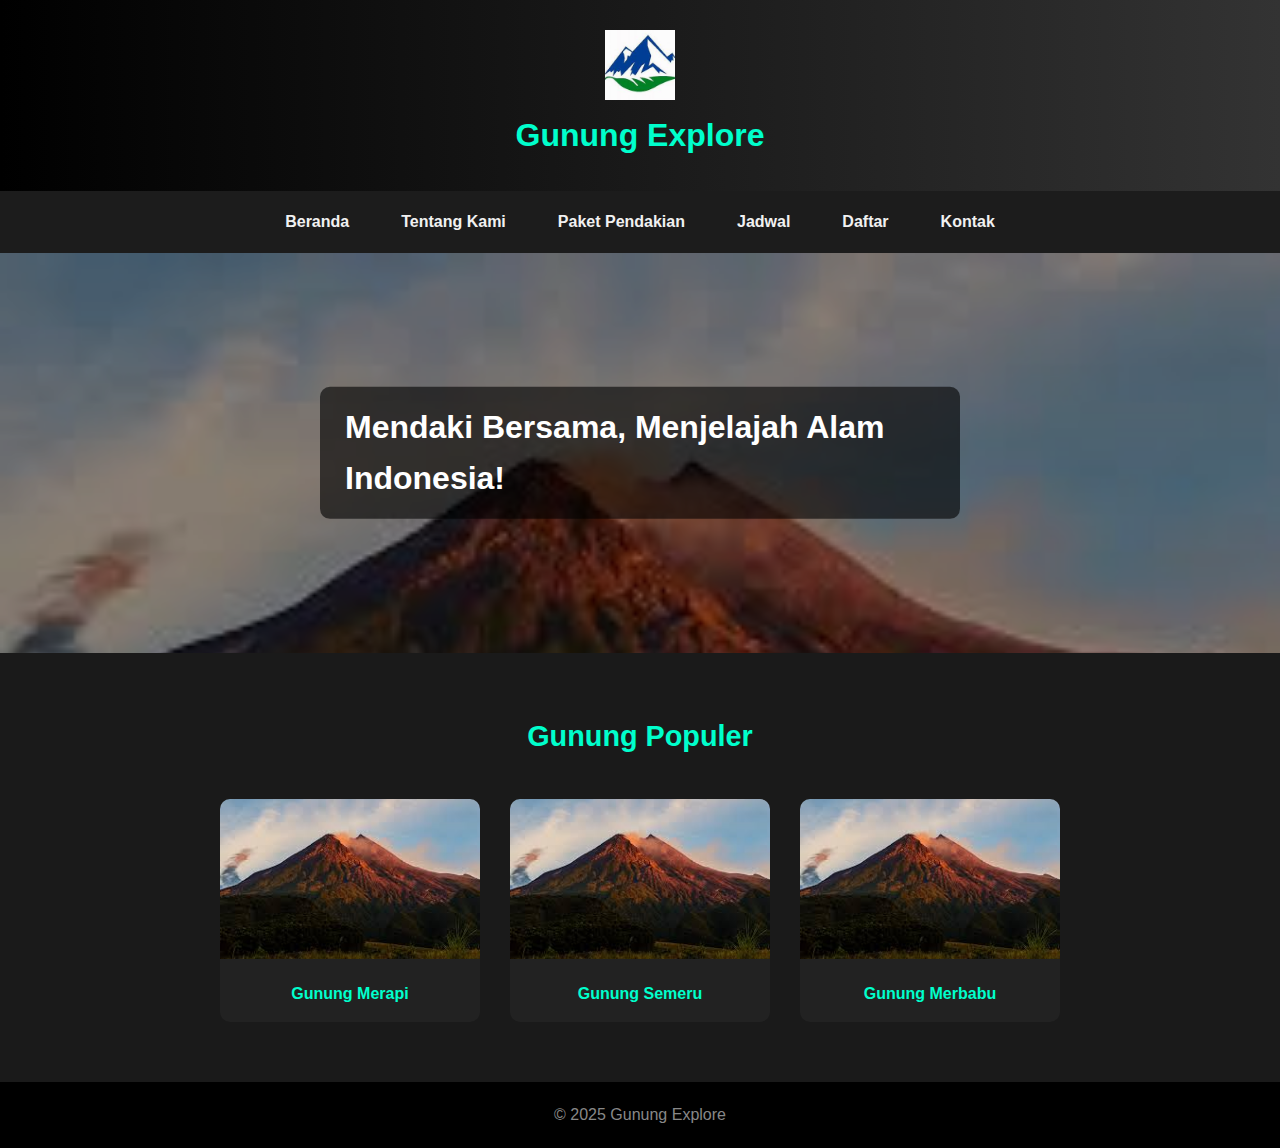
<file: index.html>
<!DOCTYPE html>
<html lang="id">
<head>
  <meta charset="UTF-8">
  <title>Gunung Explore</title>
  <link rel="stylesheet" href="style.css">
</head>
<body>

  <header>
    <img src="logo.jpg" alt="Logo" class="logo">
    <h1>Gunung Explore</h1>
  </header>

  <nav>
    <a href="index.html">Beranda</a>
    <a href="tentang.html">Tentang Kami</a>
    <a href="gunung.html">Paket Pendakian</a>
    <a href="jadwal.html">Jadwal</a>
    <a href="daftar.html">Daftar</a>
    <a href="kontak.html">Kontak</a>
  </nav>

  <section class="banner">
    <img src="1.jpg" alt="Banner Pendakian">
    <h2>Mendaki Bersama, Menjelajah Alam Indonesia!</h2>
  </section>

  <section class="highlight">
    <h3>Gunung Populer</h3>
    <div class="gunung-container">
      <div class="gunung-card">
        <img src="1.jpg" alt="Gunung Rinjani">
        <p><a href="gunung.html#rinjani">Gunung Merapi</a></p>
      </div>
      <div class="gunung-card">
        <img src="1.jpg" alt="Gunung Semeru">
        <p><a href="gunung.html#semeru">Gunung Semeru</a></p>
      </div>
      <div class="gunung-card">
        <img src="1.jpg" alt="Gunung Semeru">
        <p><a href="gunung.html#semeru">Gunung Merbabu</a></p>
      </div>
    </div>
  </section>

  <footer>
    <p>&copy; 2025 Gunung Explore</p>
  </footer>

</body>
</html>
</file>
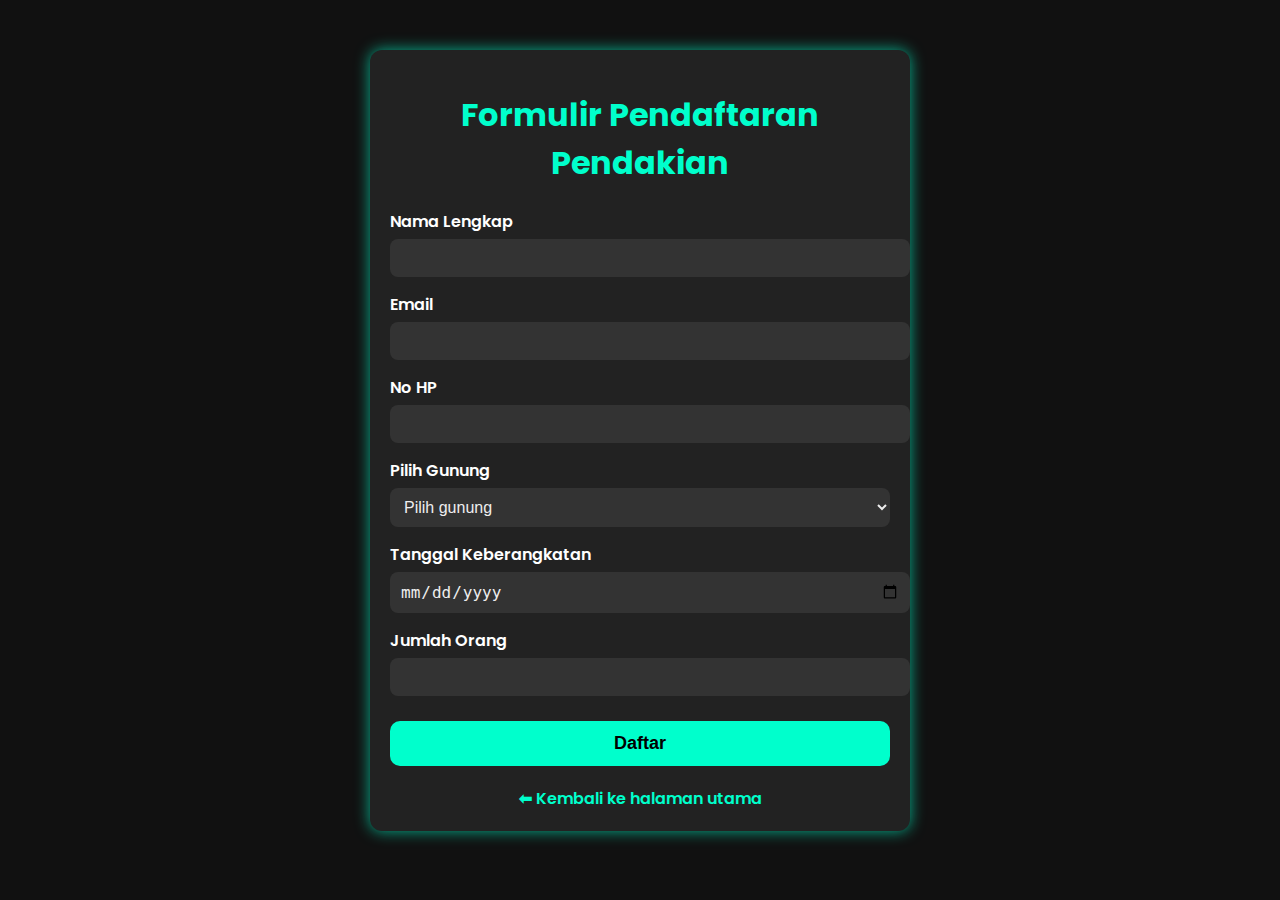
<file: daftar.html>
<!DOCTYPE html>
<html lang="id">
<head>
  <meta charset="UTF-8" />
  <title>Formulir Pendaftaran Pendakian - Gunung Explore</title>
  <link href="https://fonts.googleapis.com/css2?family=Poppins&display=swap" rel="stylesheet" />
  <style>
    body {
      background-color: #111;
      color: #fff;
      font-family: 'Poppins', sans-serif;
      margin: 0;
      padding: 0;
    }
    .container {
      max-width: 500px;
      margin: 50px auto;
      padding: 20px;
      background: #222;
      border-radius: 12px;
      box-shadow: 0 0 15px #00ffccaa;
    }
    h1 {
      text-align: center;
      color: #00ffcc;
    }
    label {
      display: block;
      margin-top: 15px;
      font-weight: 600;
    }
    input, select {
      width: 100%;
      padding: 10px;
      margin-top: 5px;
      border: none;
      border-radius: 8px;
      font-size: 16px;
      background: #333;
      color: #eee;
    }
    input:focus, select:focus {
      outline: none;
      box-shadow: 0 0 5px #00ffcc;
      background: #222;
    }
    button {
      margin-top: 25px;
      width: 100%;
      padding: 12px;
      background-color: #00ffcc;
      color: #000;
      font-weight: 700;
      border: none;
      border-radius: 10px;
      cursor: pointer;
      font-size: 18px;
      transition: background-color 0.3s ease;
    }
    button:hover {
      background-color: #00ccaa;
    }
    .back-button {
      text-align: center;
      margin-top: 20px;
    }
    .back-button a {
      color: #00ffcc;
      text-decoration: none;
      font-weight: 600;
      transition: color 0.3s ease;
    }
    .back-button a:hover {
      color: #00ccaa;
    }
  </style>
</head>
<body>

<div class="container">
  <h1>Formulir Pendaftaran Pendakian</h1>
  <form id="formPendaftaran">
    <label for="nama">Nama Lengkap</label>
    <input type="text" id="nama" name="nama" required />

    <label for="email">Email</label>
    <input type="email" id="email" name="email" required />

    <label for="hp">No HP</label>
    <input type="tel" id="hp" name="hp" required pattern="[0-9]{10,15}" />

    <label for="gunung">Pilih Gunung</label>
    <select id="gunung" name="gunung" required>
      <option value="" disabled selected>Pilih gunung</option>
      <option value="Merapi">Merapi</option>
      <option value="Merbabu">Merbabu</option>
      <option value="Semeru">Semeru</option>
    </select>

    <label for="tanggal">Tanggal Keberangkatan</label>
    <input type="date" id="tanggal" name="tanggal" required />

    <label for="jumlah">Jumlah Orang</label>
    <input type="number" id="jumlah" name="jumlah" min="1" max="10" required />

    <button type="submit">Daftar</button>
  </form>

  <div class="back-button">
    <a href="index.html">⬅ Kembali ke halaman utama</a>
  </div>
</div>

<script>
  const form = document.getElementById('formPendaftaran');

  form.addEventListener('submit', function(e) {
    e.preventDefault();

    const data = {
      nama: form.nama.value.trim(),
      email: form.email.value.trim(),
      hp: form.hp.value.trim(),
      gunung: form.gunung.value,
      tanggal: form.tanggal.value,
      jumlah: form.jumlah.value,
      status: 'Terdaftar'
    };

    let jadwalPendakian = JSON.parse(localStorage.getItem('jadwalPendakian')) || [];

    jadwalPendakian.push(data);

    localStorage.setItem('jadwalPendakian', JSON.stringify(jadwalPendakian));

    alert('Pendaftaran berhasil!');

    form.reset();

    window.location.href = 'jadwal.html';
  });
</script>

</body>
</html>
</file>
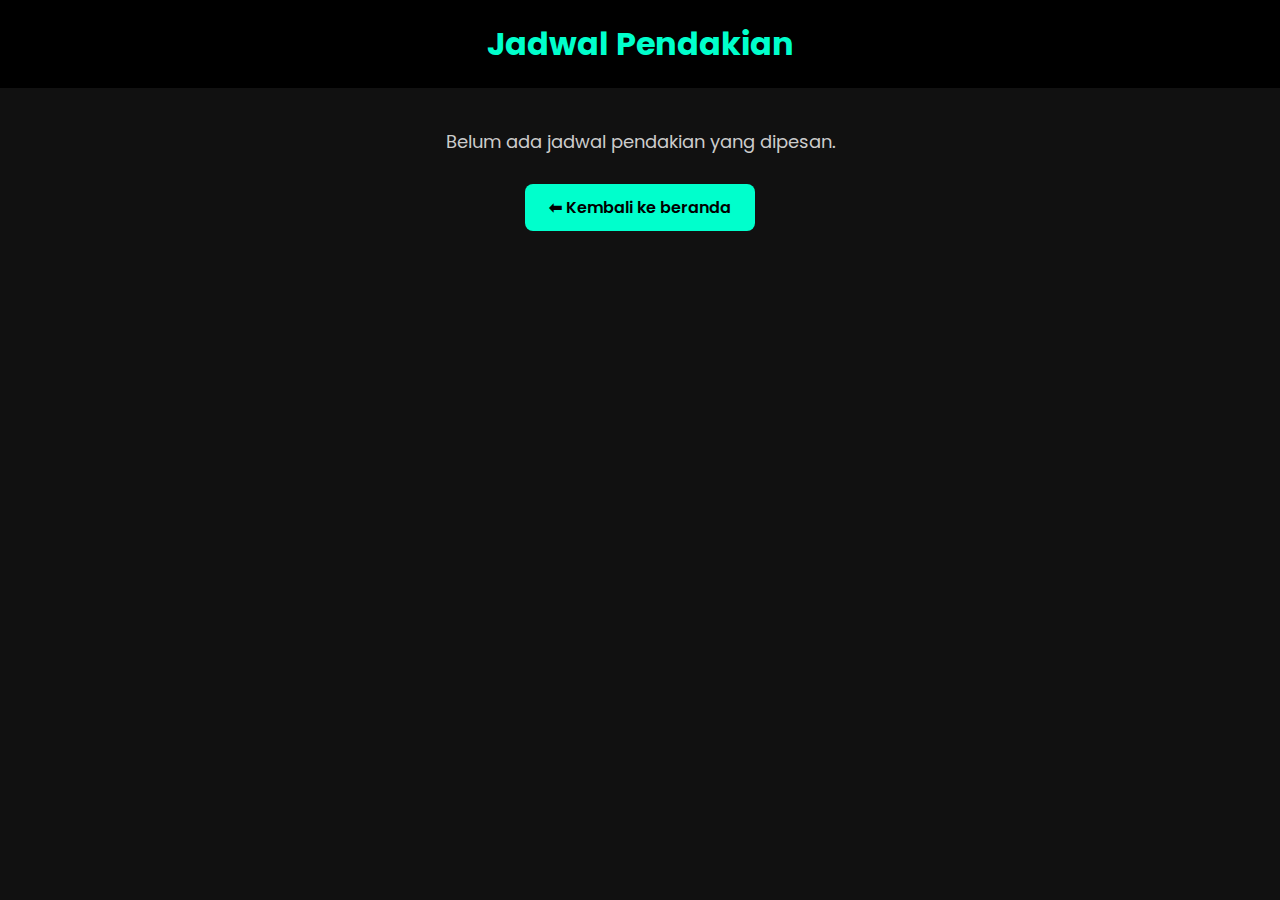
<file: jadwal.html>
<!DOCTYPE html>
<html lang="id">
<head>
  <meta charset="UTF-8" />
  <title>Jadwal Pendakian - Gunung Explore</title>
  <link href="https://fonts.googleapis.com/css2?family=Poppins&display=swap" rel="stylesheet" />
  <style>
    body {
      background-color: #111;
      color: #fff;
      font-family: 'Poppins', sans-serif;
      margin: 0;
      padding: 0;
    }
    header {
      background-color: #000;
      padding: 20px;
      text-align: center;
    }
    header h1 {
      color: #00ffcc;
      margin: 0;
    }
    .container {
      max-width: 900px;
      margin: 40px auto;
      padding: 0 20px;
    }
    table {
      width: 100%;
      border-collapse: collapse;
      box-shadow: 0 0 10px rgba(0,255,204,0.3);
      border-radius: 10px;
      overflow: hidden;
    }
    th, td {
      padding: 15px 12px;
      text-align: left;
    }
    thead {
      background-color: #00ffcc;
      color: #000;
    }
    tbody tr:nth-child(even) {
      background-color: #222;
    }
    tbody tr:nth-child(odd) {
      background-color: #1a1a1a;
    }
    tbody tr:hover {
      background-color: #00ffcc;
      color: #000;
      cursor: pointer;
      transition: 0.3s;
    }
    .empty-msg {
      text-align: center;
      margin: 40px 0;
      font-size: 18px;
      color: #ccc;
    }
    .back-button {
      text-align: center;
      margin: 40px 0;
    }
    .back-button a {
      background-color: #00ffcc;
      color: #000;
      padding: 12px 24px;
      text-decoration: none;
      border-radius: 8px;
      font-weight: 600;
      transition: background-color 0.3s ease;
    }
    .back-button a:hover {
      background-color: #00ddaa;
    }
  </style>
</head>
<body>

<header>
  <h1>Jadwal Pendakian</h1>
</header>

<div class="container">
  <table id="jadwalTable">
    <thead>
      <tr>
        <th>Nama</th>
        <th>Email</th>
        <th>No HP</th>
        <th>Gunung</th>
        <th>Tanggal Keberangkatan</th>
        <th>Jumlah Orang</th>
        <th>Status</th>
      </tr>
    </thead>
    <tbody>
    </tbody>
  </table>
  <div id="emptyMsg" class="empty-msg" style="display:none;">
    Belum ada jadwal pendakian yang dipesan.
  </div>
</div>

<div class="back-button">
  <a href="index.html">⬅ Kembali ke beranda</a>
</div>

<script>
  function loadJadwal() {
    const jadwal = JSON.parse(localStorage.getItem('jadwalPendakian')) || [];
    const tbody = document.querySelector('#jadwalTable tbody');
    const emptyMsg = document.getElementById('emptyMsg');

    tbody.innerHTML = '';

    if (jadwal.length === 0) {
      document.getElementById('jadwalTable').style.display = 'none';
      emptyMsg.style.display = 'block';
      return;
    }

    emptyMsg.style.display = 'none';
    document.getElementById('jadwalTable').style.display = 'table';

    jadwal.forEach((item) => {
      const tr = document.createElement('tr');

      tr.innerHTML = `
        <td>${item.nama}</td>
        <td>${item.email}</td>
        <td>${item.hp}</td>
        <td>${item.gunung}</td>
        <td>${item.tanggal}</td>
        <td>${item.jumlah}</td>
        <td>${item.status}</td>
      `;

      tbody.appendChild(tr);
    });
  }

  window.onload = loadJadwal;
</script>

</body>
</html>
</file>
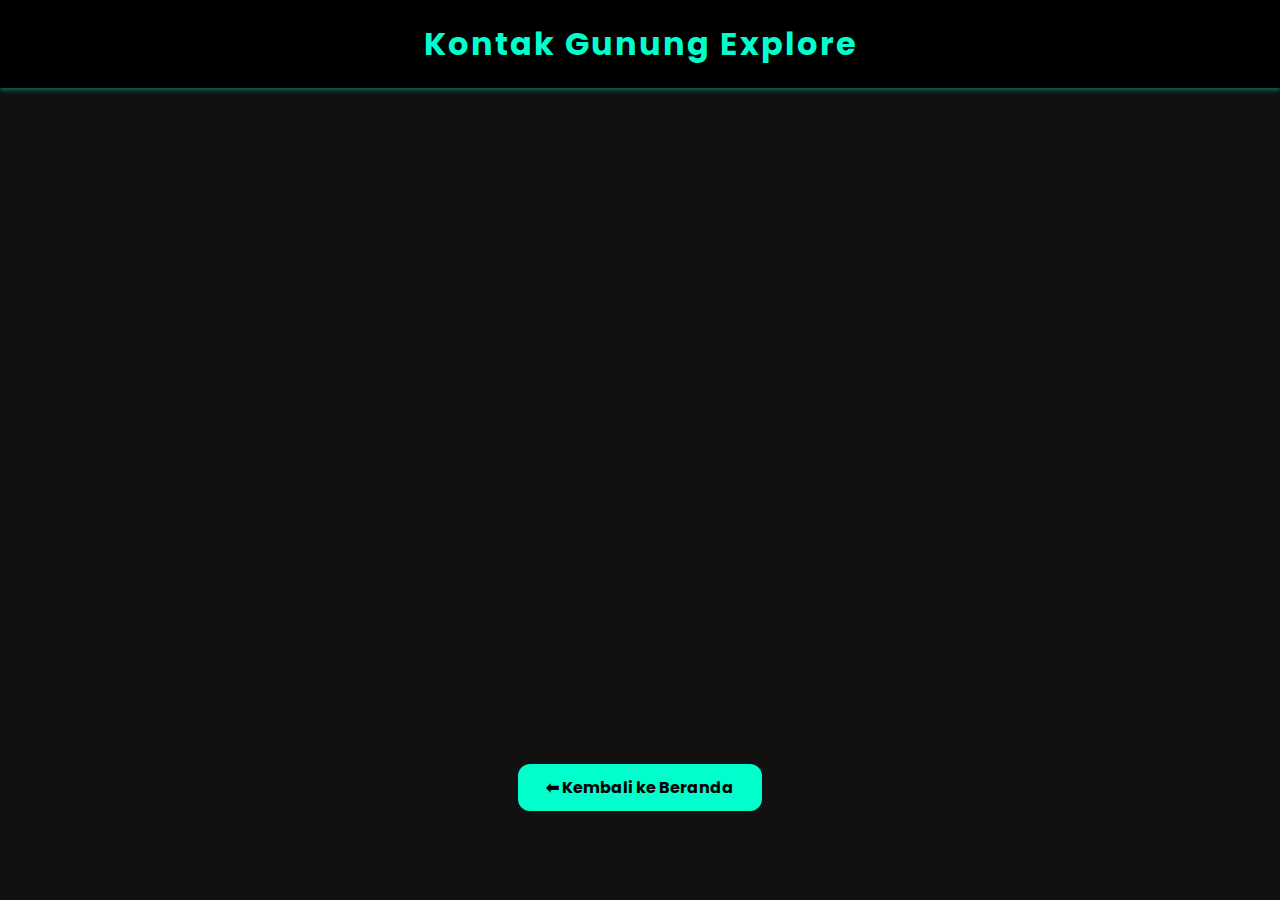
<file: kontak.html>
<!DOCTYPE html>
<html lang="id">
<head>
  <meta charset="UTF-8" />
  <title>Kontak - Gunung Explore</title>
  <meta name="viewport" content="width=device-width, initial-scale=1" />
  <link href="https://fonts.googleapis.com/css2?family=Poppins&display=swap" rel="stylesheet" />
  <link
    href="https://cdnjs.cloudflare.com/ajax/libs/font-awesome/6.4.0/css/all.min.css"
    rel="stylesheet"
  />
  <style>
    body {
      background-color: #111;
      color: #eee;
      font-family: 'Poppins', sans-serif;
      margin: 0;
      padding: 0;
    }
    header {
      background-color: #000;
      padding: 20px;
      text-align: center;
      box-shadow: 0 2px 5px #00ffcc66;
    }
    header h1 {
      color: #00ffcc;
      margin: 0;
      font-weight: 700;
      letter-spacing: 2px;
      animation: glow 2s ease-in-out infinite alternate;
    }

    @keyframes glow {
      from {
        text-shadow: 0 0 5px #00ffcc, 0 0 15px #00ffccaa;
      }
      to {
        text-shadow: 0 0 20px #00ffccee, 0 0 40px #00ffccff;
      }
    }

    .container {
      max-width: 900px;
      margin: 40px auto;
      padding: 0 20px 40px 20px;
      display: flex;
      flex-wrap: wrap;
      gap: 30px;
      justify-content: center;
    }
    .info, .map, .social {
      background-color: #222;
      border-radius: 12px;
      padding: 25px;
      box-shadow: 0 0 10px #00ffcc44;
      flex: 1 1 300px;
      min-width: 280px;
      opacity: 0;
      animation: fadeInUp 1s forwards;
    }

    .info {
      animation-delay: 0.2s;
    }
    .map {
      animation-delay: 0.5s;
    }
    .social {
      animation-delay: 0.8s;
      text-align: center;
    }

    h2 {
      color: #00ffcc;
      margin-top: 0;
      margin-bottom: 15px;
      font-weight: 700;
    }
    p, a {
      font-size: 16px;
      color: #ccc;
      margin: 8px 0;
      text-decoration: none;
      transition: color 0.3s ease;
    }
    a:hover {
      color: #00ffcc;
    }

    .map iframe {
      width: 100%;
      height: 250px;
      border: none;
      border-radius: 12px;
      box-shadow: 0 0 15px #00ffcc88;
      transition: box-shadow 0.3s ease;
    }
    .map iframe:hover {
      box-shadow: 0 0 30px #00ffcccc;
    }

    .social a {
      display: inline-block;
      margin: 10px 20px;
      font-size: 40px;
      color: #00ffcc;
      transition: transform 0.3s ease, color 0.3s ease;
    }
    .social a:hover {
      color: #00ccaa;
      transform: scale(1.2);
    }

    @keyframes fadeInUp {
      to {
        opacity: 1;
        transform: translateY(0);
      }
      from {
        opacity: 0;
        transform: translateY(20px);
      }
    }

    .back-button {
      text-align: center;
      margin: 30px 0;
    }
    .back-button a {
      background-color: #00ffcc;
      color: #000;
      padding: 12px 28px;
      border-radius: 12px;
      font-weight: 700;
      text-decoration: none;
      transition: background-color 0.3s ease;
    }
    .back-button a:hover {
      background-color: #00ccaa;
    }

    @media(max-width: 600px) {
      .container {
        flex-direction: column;
      }
      .map iframe {
        height: 200px;
      }
    }
  </style>
</head>
<body>

<header>
  <h1>Kontak Gunung Explore</h1>
</header>

<div class="container">
  <section class="info">
    <h2>Alamat Kantor Basecamp</h2>
    <p>Jl. Pendaki No. 88, Kota Alam, Indonesia</p>
    <h2>Nomor WA / Telepon</h2>
    <p><a href="tel:+6281234567890">+62 812-3456-7890</a></p>
    <h2>Email</h2>
    <p><a href="mailto:info@gunungexplore.id">info@gunungexplore.id</a></p>
  </section>

  <section class="map">
    <h2>Lokasi Basecamp</h2>
    <iframe
      src="https://www.google.com/maps/embed?pb=!1m18!1m12!1m3!1d126915.64611473192!2d110.34047087412157!3d-7.981401166169659!2m3!1f0!2f0!3f0!3m2!1i1024!2i768!4f13.1!3m3!1m2!1s0x2e7a580d62ce7c5b%3A0xc1d8b2f68a4db9e0!2sGunung%20Merapi!5e0!3m2!1sid!2sid!4v1685619400000!5m2!1sid!2sid"
      allowfullscreen=""
      loading="lazy"
      referrerpolicy="no-referrer-when-downgrade"
    ></iframe>
  </section>

  <section class="social">
    <h2>Sosial Media</h2>
    <a href="https://facebook.com/gunungexplore" target="_blank" aria-label="Facebook" title="Facebook">
      <i class="fab fa-facebook-f"></i>
    </a>
    <a href="https://instagram.com/gunungexplore" target="_blank" aria-label="Instagram" title="Instagram">
      <i class="fab fa-instagram"></i>
    </a>
    <a href="https://tiktok.com/@gunungexplore" target="_blank" aria-label="TikTok" title="TikTok">
      <i class="fab fa-tiktok"></i>
    </a>
    <a href="https://youtube.com/gunungexplore" target="_blank" aria-label="YouTube" title="YouTube">
      <i class="fab fa-youtube"></i>
    </a>
  </section>
</div>

<div class="back-button">
  <a href="index.html">⬅ Kembali ke Beranda</a>
</div>

</body>
</html>
</file>
<file: style.css>
* {
      margin: 0;
      padding: 0;
      box-sizing: border-box;
      font-family: 'Poppins', sans-serif;
    }

    body {
      background-color: #111;
      color: #f1f1f1;
      line-height: 1.6;
    }

    header {
      background: linear-gradient(to right, #000000, #333333);
      padding: 30px;
      text-align: center;
    }

    header img.logo {
      width: 70px;
      display: block;
      margin: 0 auto 10px;
    }

    header h1 {
      font-size: 2rem;
      color: #00ffcc;
    }

    nav {
      background: #1c1c1c;
      display: flex;
      justify-content: center;
      padding: 10px 0;
      gap: 20px;
    }

    nav a {
      color: #f1f1f1;
      text-decoration: none;
      font-weight: bold;
      padding: 8px 16px;
      border-radius: 5px;
      transition: all 0.3s;
    }

    nav a:hover {
      background-color: #00ffcc;
      color: #000;
    }

    .banner {
      position: relative;
      max-height: 400px;
      overflow: hidden;
    }

    .banner img {
      width: 100%;
      object-fit: cover;
      filter: brightness(60%);
    }

    .banner h2 {
      position: absolute;
      top: 50%;
      left: 50%;
      transform: translate(-50%, -50%);
      color: white;
      font-size: 2rem;
      background: rgba(0, 0, 0, 0.6);
      padding: 15px 25px;
      border-radius: 10px;
    }

    .highlight {
      background: #1a1a1a;
      padding: 60px 20px;
      text-align: center;
    }

    .highlight h3 {
      font-size: 1.8rem;
      color: #00ffcc;
      margin-bottom: 40px;
    }

    .highlight .gunung-container {
      display: flex;
      flex-wrap: wrap;
      justify-content: center;
      gap: 30px;
    }

    .gunung-card {
      background: #222;
      border-radius: 10px;
      overflow: hidden;
      width: 260px;
      transition: transform 0.3s, box-shadow 0.3s;
    }

    .gunung-card:hover {
      transform: translateY(-5px);
      box-shadow: 0 10px 20px rgba(0, 255, 204, 0.3);
    }

    .gunung-card img {
      width: 100%;
      height: 160px;
      object-fit: cover;
    }

    .gunung-card p {
      padding: 15px;
      color: #00ffcc;
      font-weight: bold;
    }

    .gunung-card a {
      color: #00ffcc;
      text-decoration: none;
    }

    .gunung-card a:hover {
      text-decoration: underline;
    }

    footer {
      background: #000;
      text-align: center;
      padding: 20px;
      color: #888;
    }

    @media (max-width: 600px) {
      nav {
        flex-direction: column;
        align-items: center;
      }
      .highlight .gunung-container {
        flex-direction: column;
      }
    }
</file>
